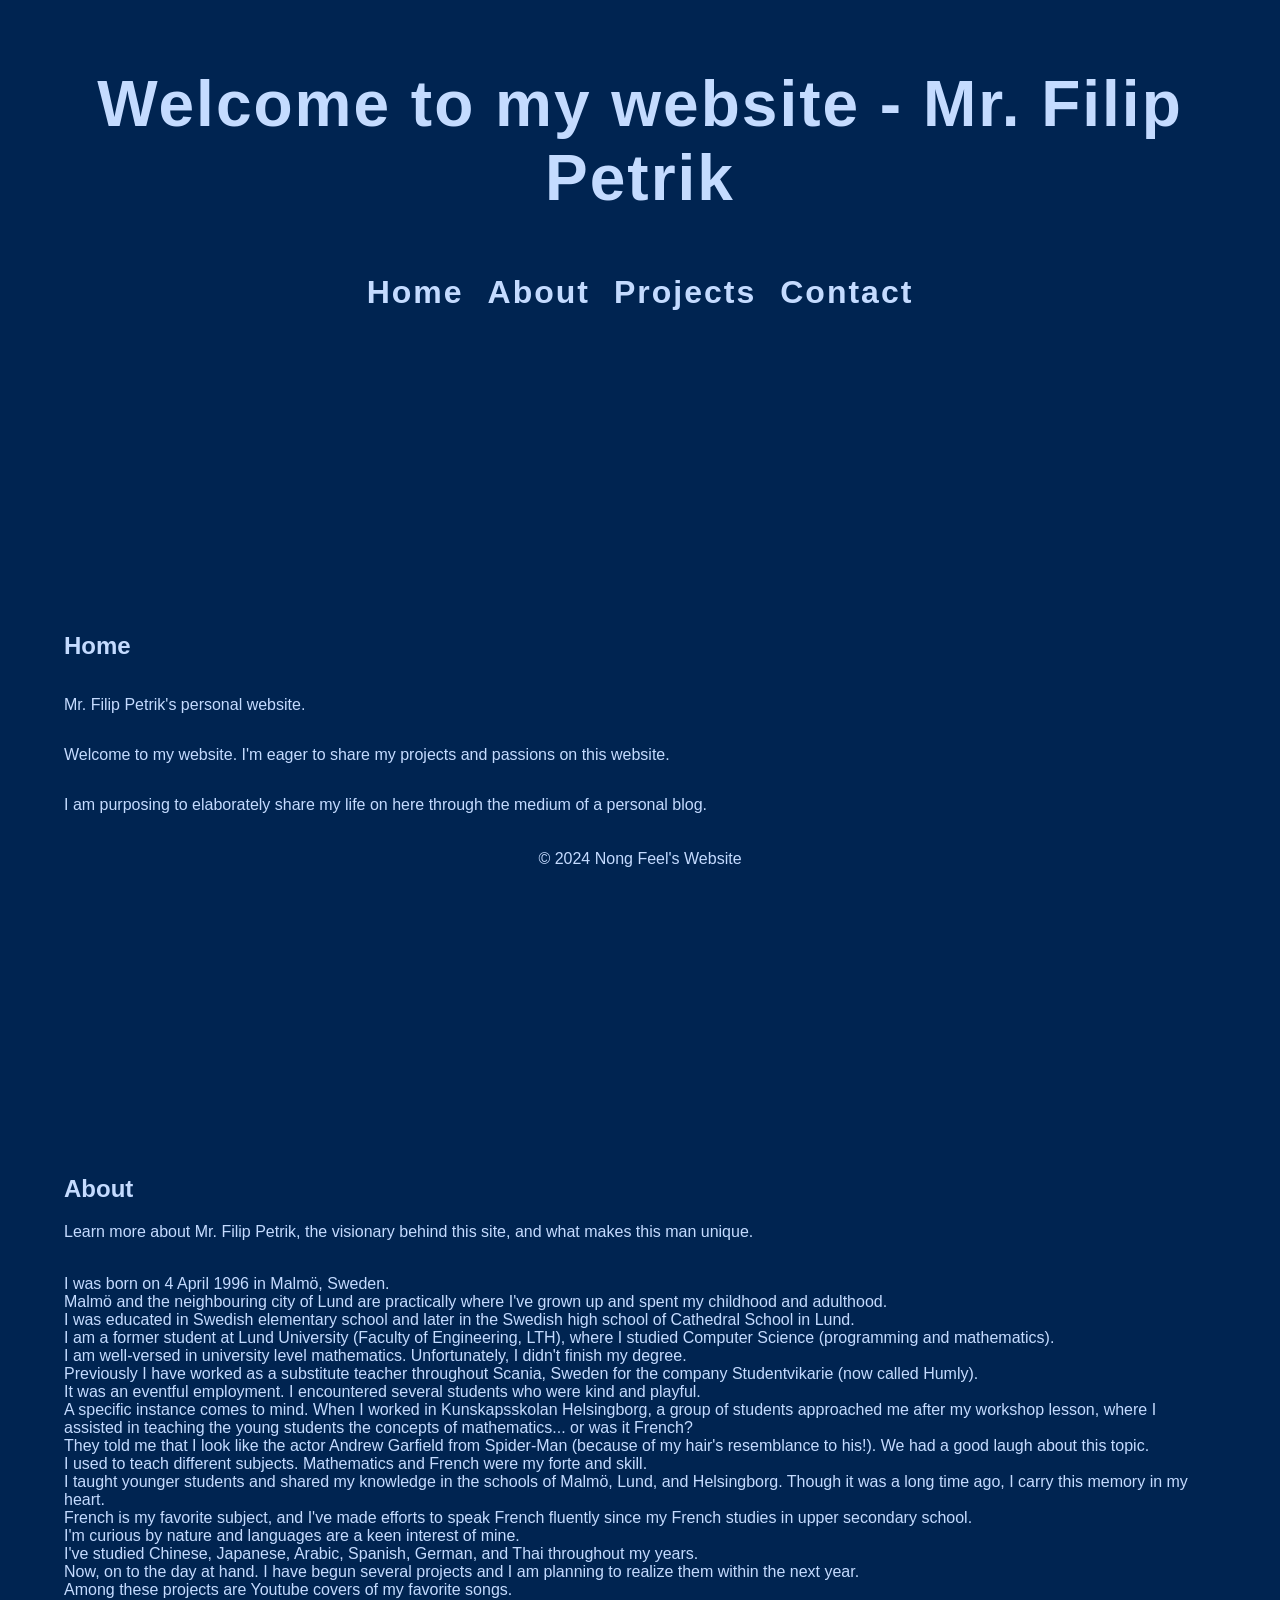
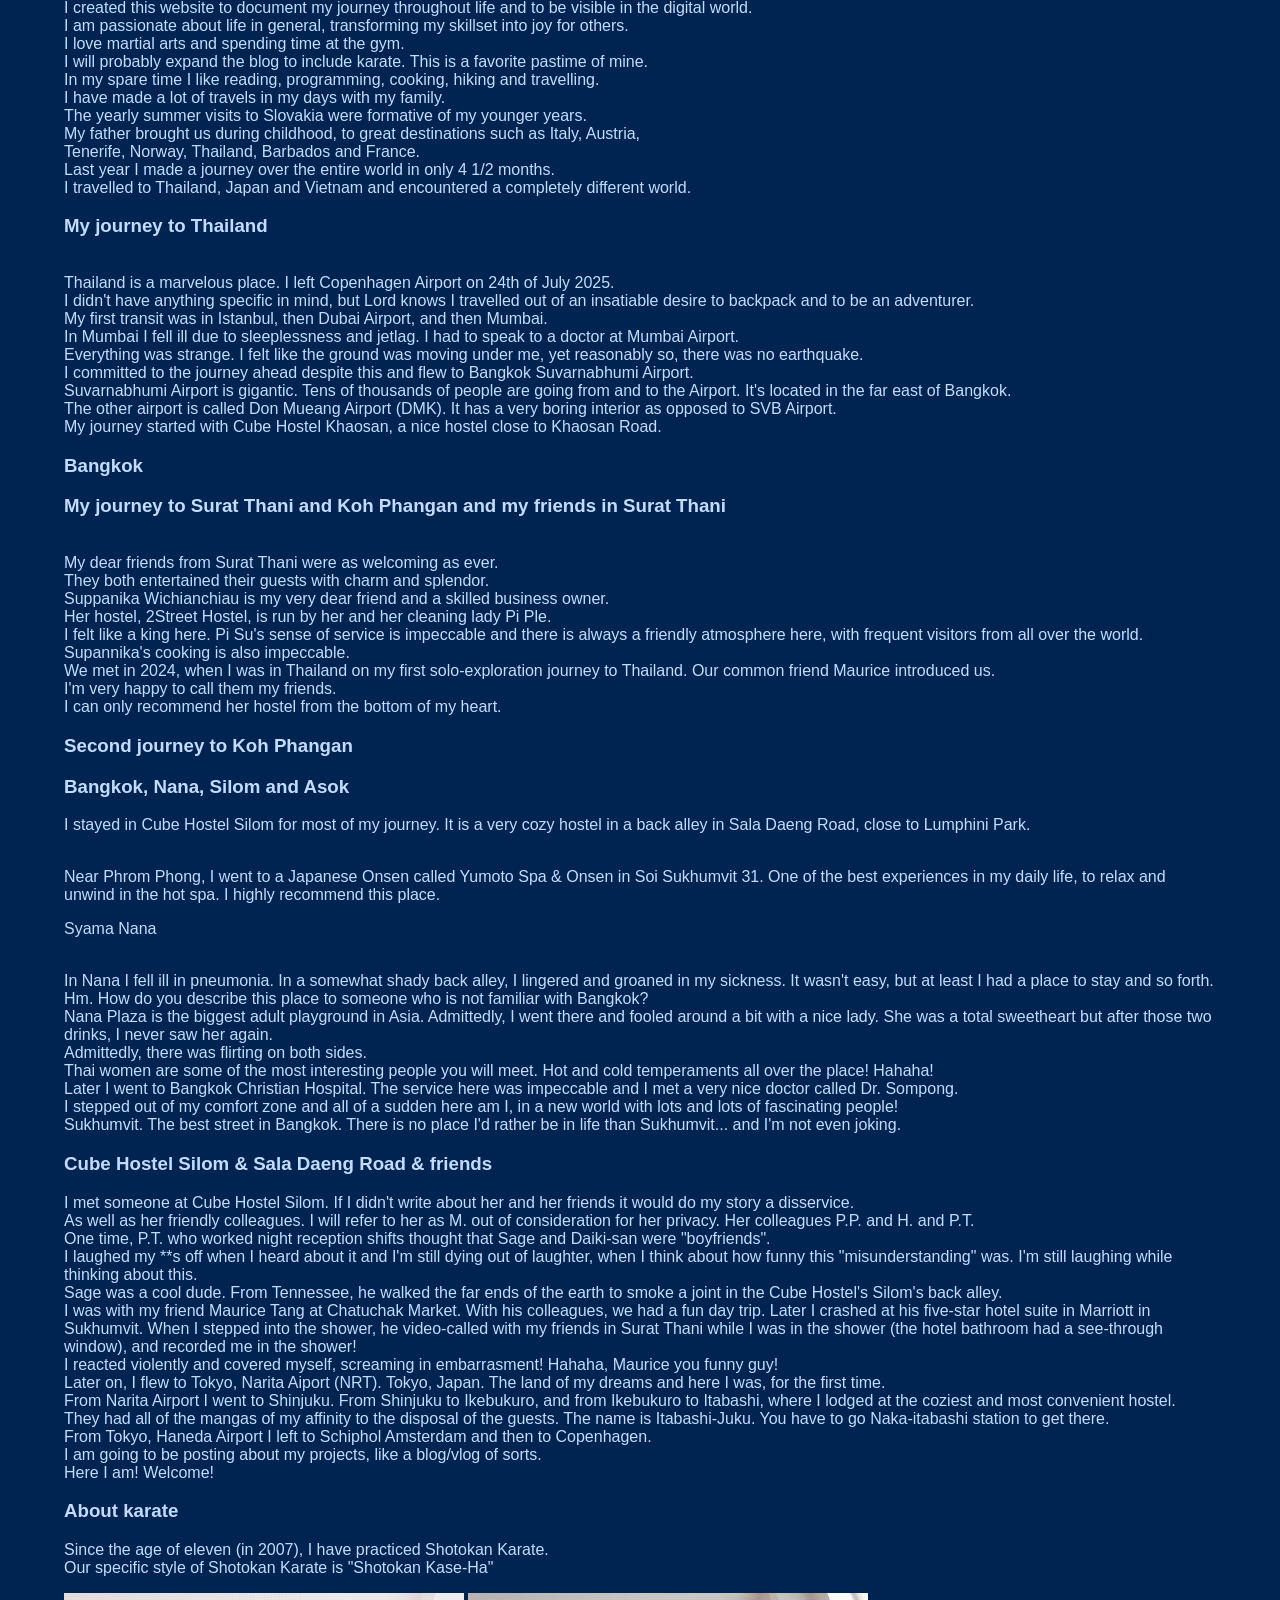
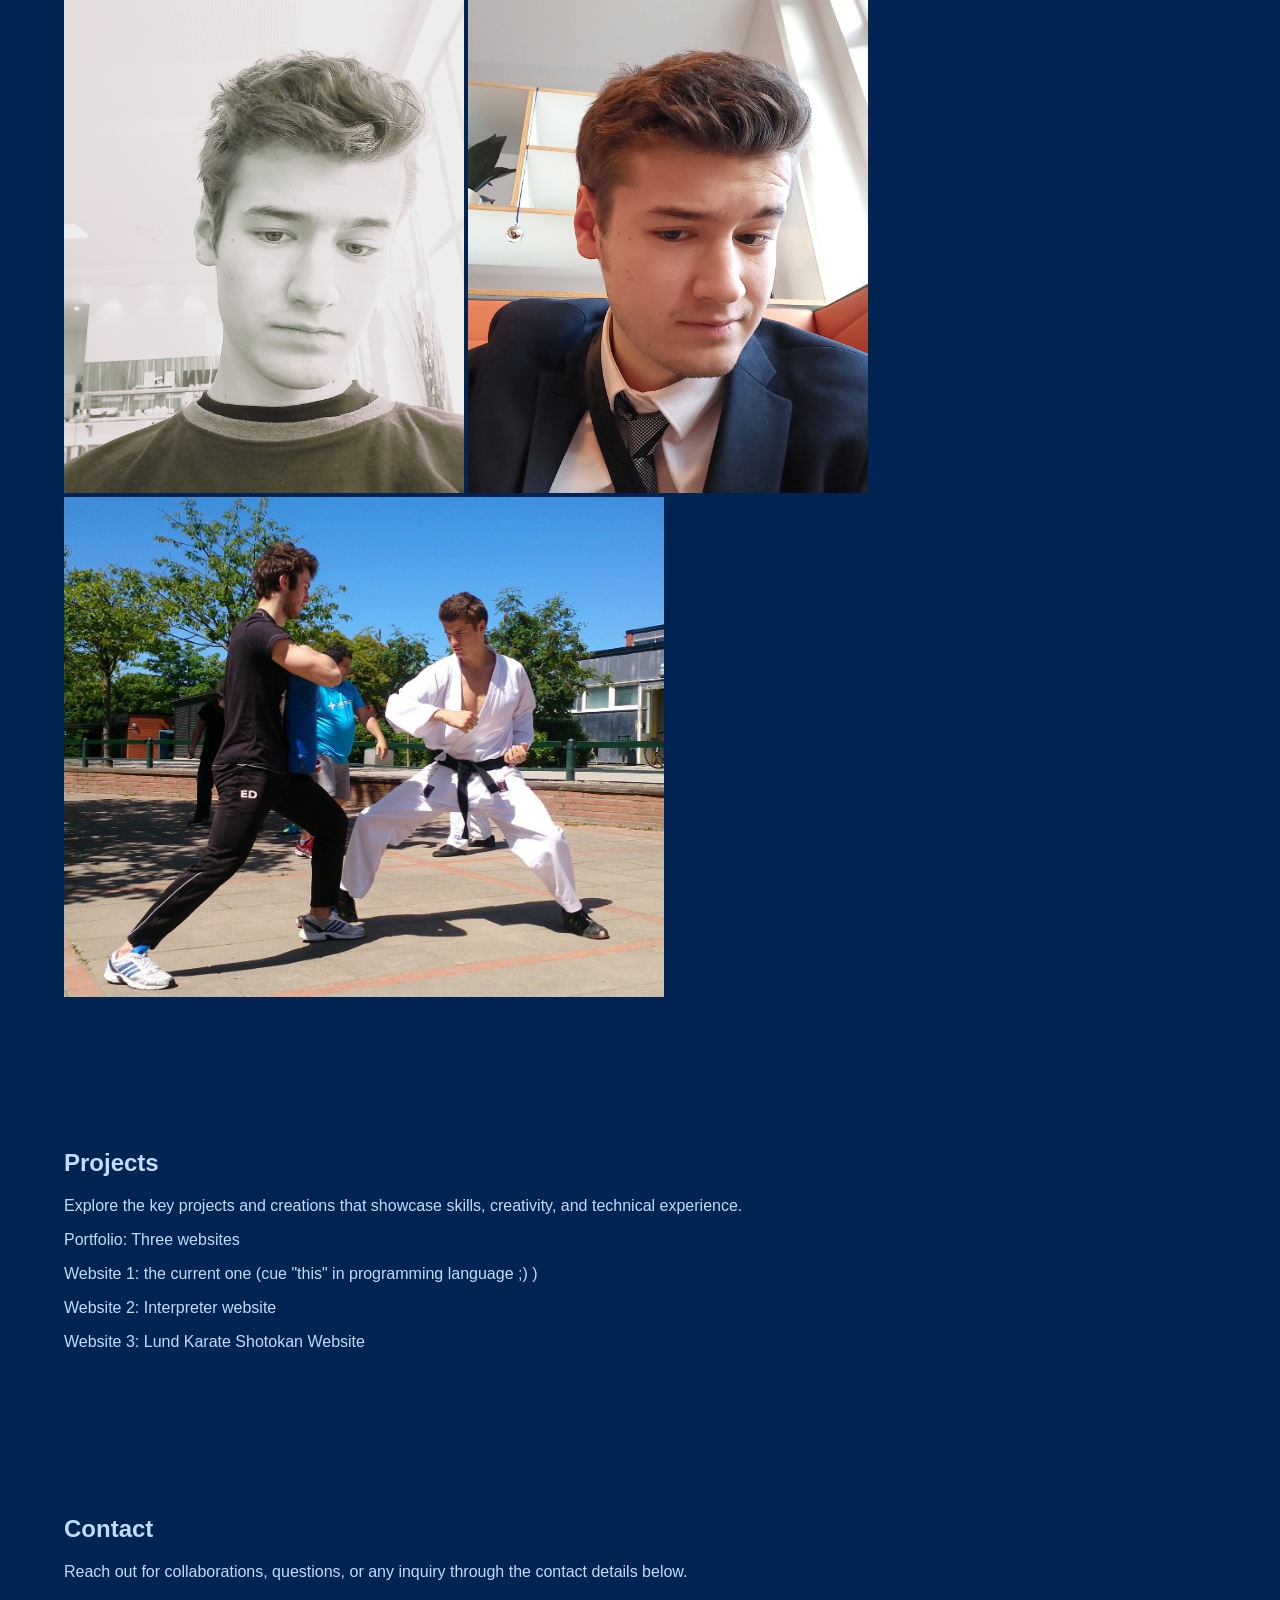
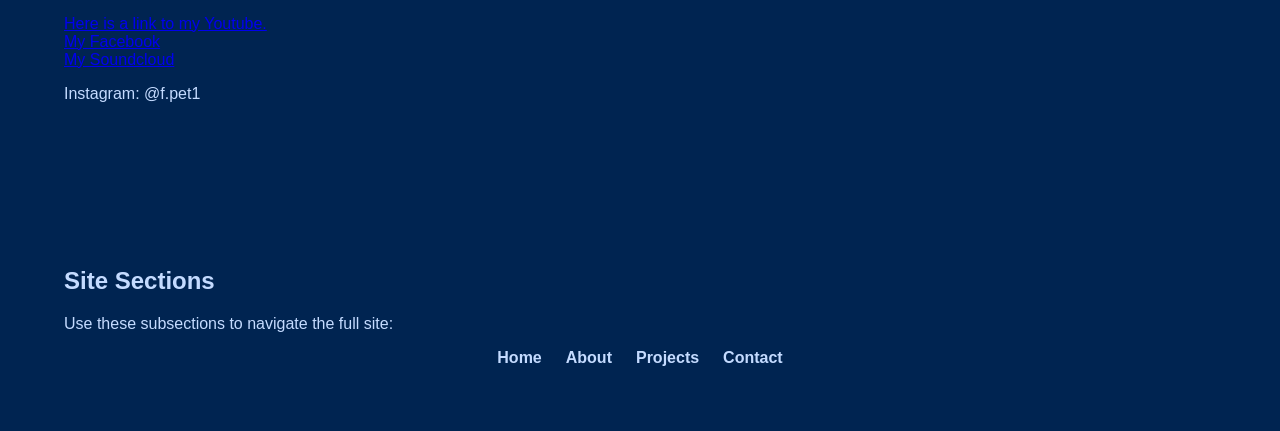
<file: index.html>
<!DOCTYPE html>
<html lang="en">
<head>
    <meta charset="UTF-8">
    <meta name="viewport" content="width=device-width, initial-scale=1.0">
    <title>Mr. Filip Petrik's website</title>
    <link rel="stylesheet" href="my_website.css">
    <script src="my_website.js" defer></script>
</head>
<body>
    <header>
        <h1>Welcome to my website - Mr. Filip Petrik</h1>
        <nav>
            <ul>
                <li><a href="#home">Home</a></li>
                <li><a href="#about">About</a></li>
                <li><a href="#projects">Projects</a></li>
                <li><a href="#contact">Contact</a></li>
            </ul>
        </nav>
    </header>
    <main>
        <section id="home">
            <h2>Home</h2>
            <p>Mr. Filip Petrik's personal website.</p>
            <p> Welcome to my website. I'm eager to share my projects and passions on this website. </p>
            <p> I am purposing to elaborately share my life on here through the medium of a personal blog. </p>
        </section>
        <section id="about">
            <h2>About</h2>
            <p>Learn more about Mr. Filip Petrik, the visionary behind this site, and what makes this man unique. </p>
                <p>
                <br> I was born on 4 April 1996 in Malmö, Sweden. 
                <br> Malmö and the neighbouring city of Lund are practically where I've grown up and spent my childhood and adulthood. 
                <br> I was educated in Swedish elementary school and later in the Swedish high school of Cathedral School in Lund. 
                <br> I am a former student at Lund University (Faculty of Engineering, LTH), where I studied Computer Science (programming and mathematics). 
                <br> I am well-versed in university level mathematics. Unfortunately, I didn't finish my degree.
                <br> Previously I have worked as a substitute teacher throughout Scania, Sweden for the company Studentvikarie (now called Humly).
                <br> It was an eventful employment. I encountered several students who were kind and playful. 
                <br> A specific instance comes to mind. When I worked in Kunskapsskolan Helsingborg, a group of students approached me after my workshop lesson, where I assisted in teaching the young students the concepts of mathematics... or was it French? 
                <br> They told me that I look like the actor Andrew Garfield from Spider-Man (because of my hair's resemblance to his!). We had a good laugh about this topic.
                <br> I used to teach different subjects. Mathematics and French were my forte and skill.
                <br> I taught younger students and shared my knowledge in the schools of Malmö, Lund, and Helsingborg. Though it was a long time ago, I carry this memory in my heart.
                <br> French is my favorite subject, and I've made efforts to speak French fluently since my French studies in upper secondary school.
                <br> I'm curious by nature and languages are a keen interest of mine.
                <br> I've studied Chinese, Japanese, Arabic, Spanish, German, and Thai throughout my years.
                <br> Now, on to the day at hand. I have begun several projects and I am planning to realize them within the next year.
                <br> Among these projects are Youtube covers of my favorite songs.
                <br> I created this website to document my journey throughout life and to be visible in the digital world.
                <br> I am passionate about life in general, transforming my skillset into joy for others. 
                <br> I love martial arts and spending time at the gym. 
                <br> I will probably expand the blog to include karate. This is a favorite pastime of mine.
                <br> In my spare time I like reading, programming, cooking, hiking and travelling. 
                <br> I have made a lot of travels in my days with my family. 
                <br> The yearly summer visits to Slovakia were formative of my younger years. 
                <br> My father brought us during childhood, to great destinations such as Italy, Austria, 
                <br> Tenerife, Norway, Thailand, Barbados and France. 
                <br> Last year I made a journey over the entire world in only 4 1/2 months. 
                <br> I travelled to Thailand, Japan and Vietnam and encountered a completely different world. 
                <h3> My journey to Thailand </h3>
                <br> Thailand is a marvelous place. I left Copenhagen Airport on 24th of July 2025.
                <br> I didn't have anything specific in mind, but Lord knows I travelled out of an insatiable desire to backpack and to be an adventurer.
                <br> My first transit was in Istanbul, then Dubai Airport, and then Mumbai.
                <br> In Mumbai I fell ill due to sleeplessness and jetlag. I had to speak to a doctor at Mumbai Airport.
                <br> Everything was strange. I felt like the ground was moving under me, yet reasonably so, there was no earthquake. 
                <br> I committed to the journey ahead despite this and flew to Bangkok Suvarnabhumi Airport.
                <br> Suvarnabhumi Airport is gigantic. Tens of thousands of people are going from and to the Airport. It's located in the far east of Bangkok.
                <br> The other airport is called Don Mueang Airport (DMK). It has a very boring interior as opposed to SVB Airport.
                <br> My journey started with Cube Hostel Khaosan, a nice hostel close to Khaosan Road. 
                </p>
                <h3>Bangkok</h3>
            
                <h3>My journey to Surat Thani and Koh Phangan and my friends in Surat Thani</h3>
                <p>
                <br> My dear friends from Surat Thani were as welcoming as ever.
                <br> They both entertained their guests with charm and splendor. 
                <br> Suppanika Wichianchiau is my very dear friend and a skilled business owner.
                <br> Her hostel, 2Street Hostel, is run by her and her cleaning lady Pi Ple.
                <br> I felt like a king here. Pi Su's sense of service is impeccable and there is always a friendly atmosphere here,
                with frequent visitors from all over the world.
                <br> Supannika's cooking is also impeccable.
                <br> We met in 2024, when I was in Thailand on my first solo-exploration journey to Thailand. Our common friend Maurice introduced us.
                <br> I'm very happy to call them my friends. 
                <br> I can only recommend her hostel from the bottom of my heart. 
                </p>
                <h3>Second journey to Koh Phangan</h3>
                <h3>Bangkok, Nana, Silom and Asok</h3>
                <p>I stayed in Cube Hostel Silom for most of my journey. It is a very cozy hostel in a back alley in Sala Daeng Road, close to Lumphini Park.</p>
                <br> Near Phrom Phong, I went to a Japanese Onsen called Yumoto Spa & Onsen in Soi Sukhumvit 31. One of the best experiences in my daily life, to relax and unwind in the hot spa. I highly recommend this place.
                <p>Syama Nana</p>
                <br> In Nana I fell ill in pneumonia. In a somewhat shady back alley, I lingered and groaned in my sickness. It wasn't easy, but at least I had a place to stay and so forth.
                <br> Hm. How do you describe this place to someone who is not familiar with Bangkok?
                <br> Nana Plaza is the biggest adult playground in Asia. Admittedly, I went there and fooled around a bit with a nice lady. She was a total sweetheart but after those two drinks, I never saw her again.
                <br> Admittedly, there was flirting on both sides.
                <br> Thai women are some of the most interesting people you will meet. Hot and cold temperaments all over the place! Hahaha!
                <br> Later I went to Bangkok Christian Hospital. The service here was impeccable and I met a very nice doctor called Dr. Sompong.
                <br> I stepped out of my comfort zone and all of a sudden here am I, in a new world with lots and lots of fascinating people!
                <br> Sukhumvit. The best street in Bangkok. There is no place I'd rather be in life than Sukhumvit... and I'm not even joking.
                </p>
                <h3>Cube Hostel Silom & Sala Daeng Road & friends</h3>
                <p> I met someone at Cube Hostel Silom. If I didn't write about her and her friends it would do my story a disservice.
                <br> As well as her friendly colleagues. I will refer to her as M. out of consideration for her privacy. Her colleagues P.P. and H. and P.T.
                <br> One time, P.T. who worked night reception shifts thought that Sage and Daiki-san were "boyfriends".
                <br> I laughed my **s off when I heard about it and I'm still dying out of laughter, when I think about how funny this "misunderstanding" was. I'm still laughing while thinking about this.
                <br> Sage was a cool dude. From Tennessee, he walked the far ends of the earth to smoke a joint in the Cube Hostel's Silom's back alley.
                <br> I was with my friend Maurice Tang at Chatuchak Market. With his colleagues, we had a fun day trip. Later I crashed at his five-star hotel suite in Marriott in Sukhumvit. When I stepped into the shower, he video-called with my friends in Surat Thani while I was in the shower (the hotel bathroom had a see-through window), and recorded me in the shower!
                <br> I reacted violently and covered myself, screaming in embarrasment! Hahaha, Maurice you funny guy!
                <br> Later on, I flew to Tokyo, Narita Aiport (NRT). Tokyo, Japan. The land of my dreams and here I was, for the first time.
                <br> From Narita Airport I went to Shinjuku. From Shinjuku to Ikebukuro, and from Ikebukuro to Itabashi, where I lodged at the coziest and most convenient hostel.
                <br> They had all of the mangas of my affinity to the disposal of the guests. The name is Itabashi-Juku. You have to go Naka-itabashi station to get there.
                <br> From Tokyo, Haneda Airport I left to Schiphol Amsterdam and then to Copenhagen.
                <br> I am going to be posting about my projects, like a blog/vlog of sorts.
                <br> Here I am! Welcome!
                </p>
                <h3> About karate</h3>
                <p>Since the age of eleven (in 2007), I have practiced Shotokan Karate.
                <br> Our specific style of Shotokan Karate is "Shotokan Kase-Ha"  
                </p>
            </p>
            <img src="me_at_cph.jpg" alt="me_at_cph" width=400px height=500px>
            <img src="me_handsome.jpg" alt="me_handsome" width=400px height=500px>
            <!-- <img src="me_handsome_2.jpg" alt="me_handsome_2" width=400px height=500px> -->
            <img src="me_doing_karate.jpg" alt="me_doing_karate" width=600px height=500px image-align: center>
        </section>
        <section id="projects">
            <h2>Projects</h2>
            <p>Explore the key projects and creations that showcase skills, creativity, and technical experience.</p>
            <p>Portfolio: Three websites</p>
            <p>Website 1: the current one (cue "this" in programming language ;) )</p>
            <p>Website 2: Interpreter website</p>
            <p>Website 3: Lund Karate Shotokan Website</p>
        </section>
        <section id="contact">
            <h2>Contact</h2>
            <p>Reach out for collaborations, questions, or any inquiry through the contact details below.</p>
            <br>
            <a href="https://www.youtube.com/@NongFeel96">Here is a link to my Youtube.</a>
            <br>
            <a href="www.facebook.com/filip.petrik4/">My Facebook</a>
            <br>
            <a href="https://soundcloud.com/filip-petrik">My Soundcloud</a>
            <p>Instagram: @f.pet1</p>
        </section>
        <section id="site-sections">
            <h2>Site Sections</h2>
            <p>Use these subsections to navigate the full site:</p>
            <ul>
                <li><a href="#home">Home</a></li>
                <li><a href="#about">About</a></li>
                <li><a href="#projects">Projects</a></li>
                <li><a href="#contact">Contact</a></li>
            </ul>
        </section>
    </main>
    <footer>
        <p>&copy; 2024 Nong Feel's Website</p>
    </footer>
</body>
</html>
</file>
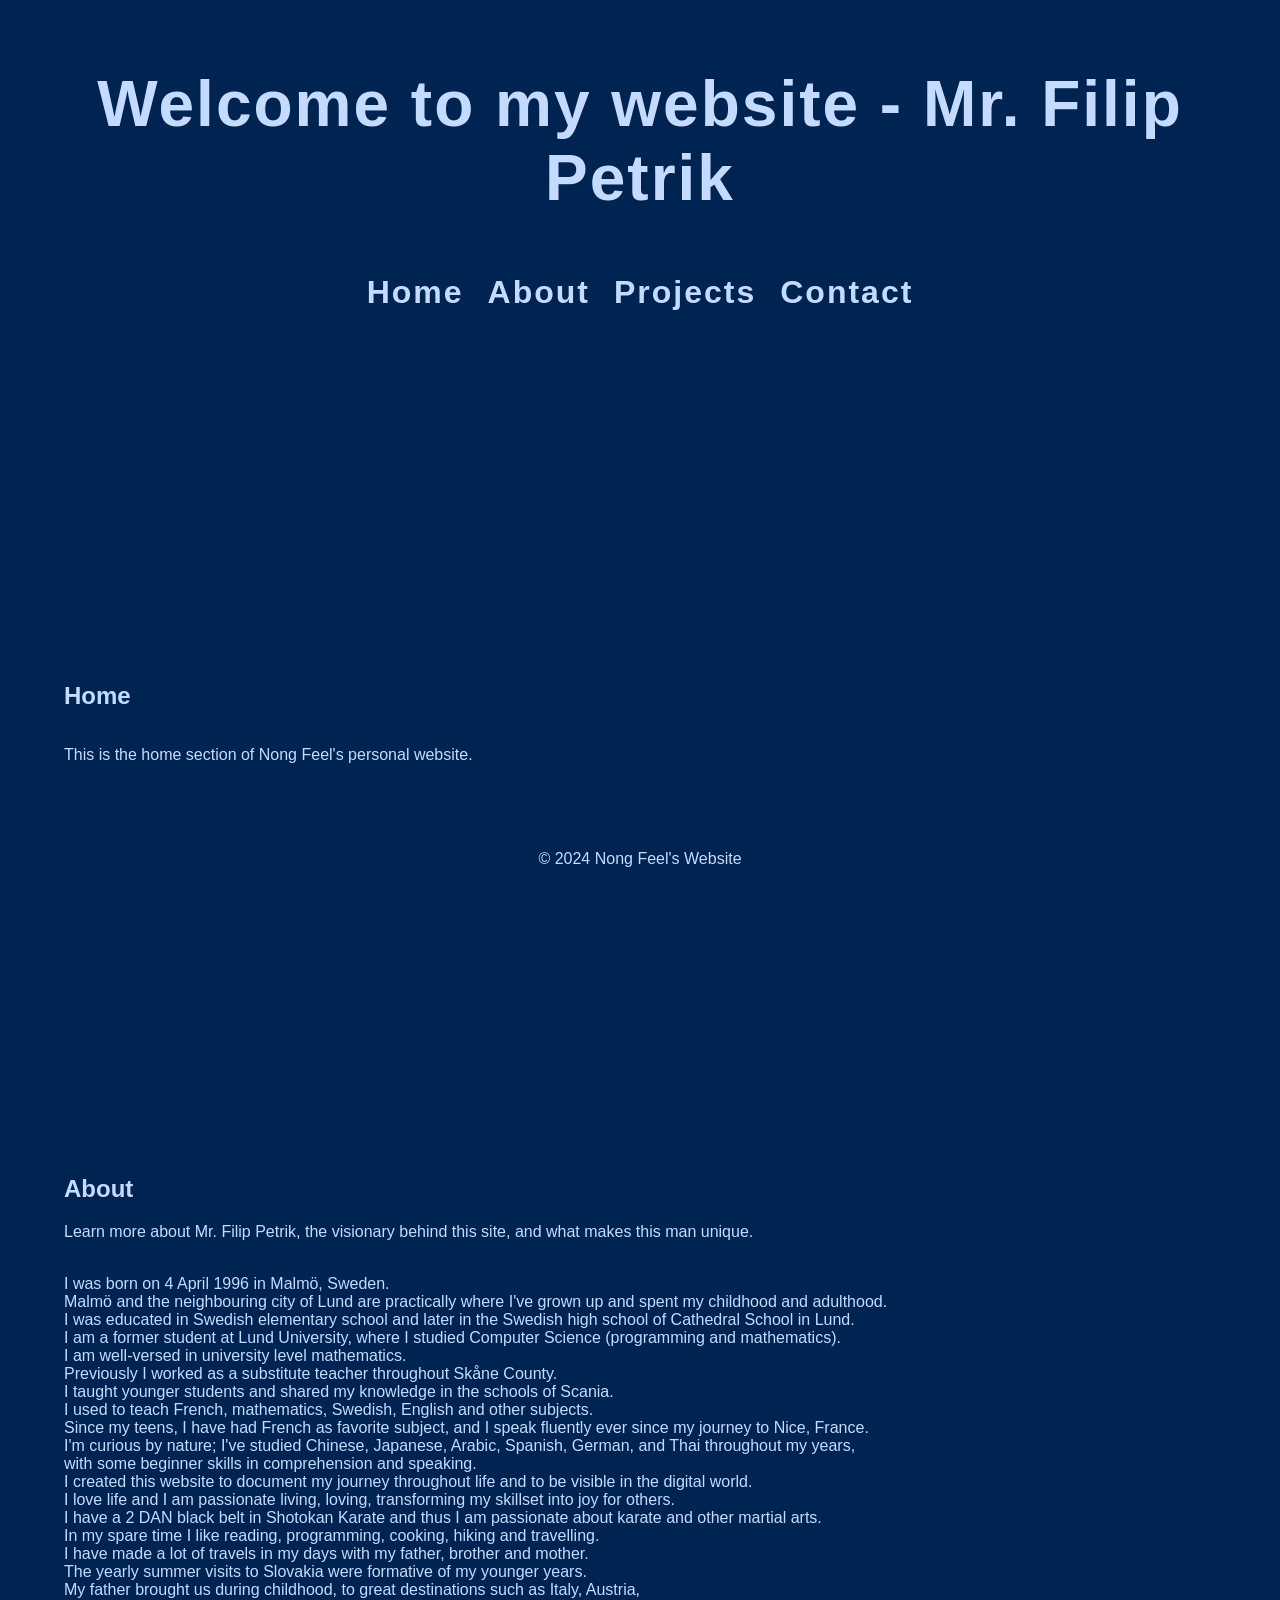
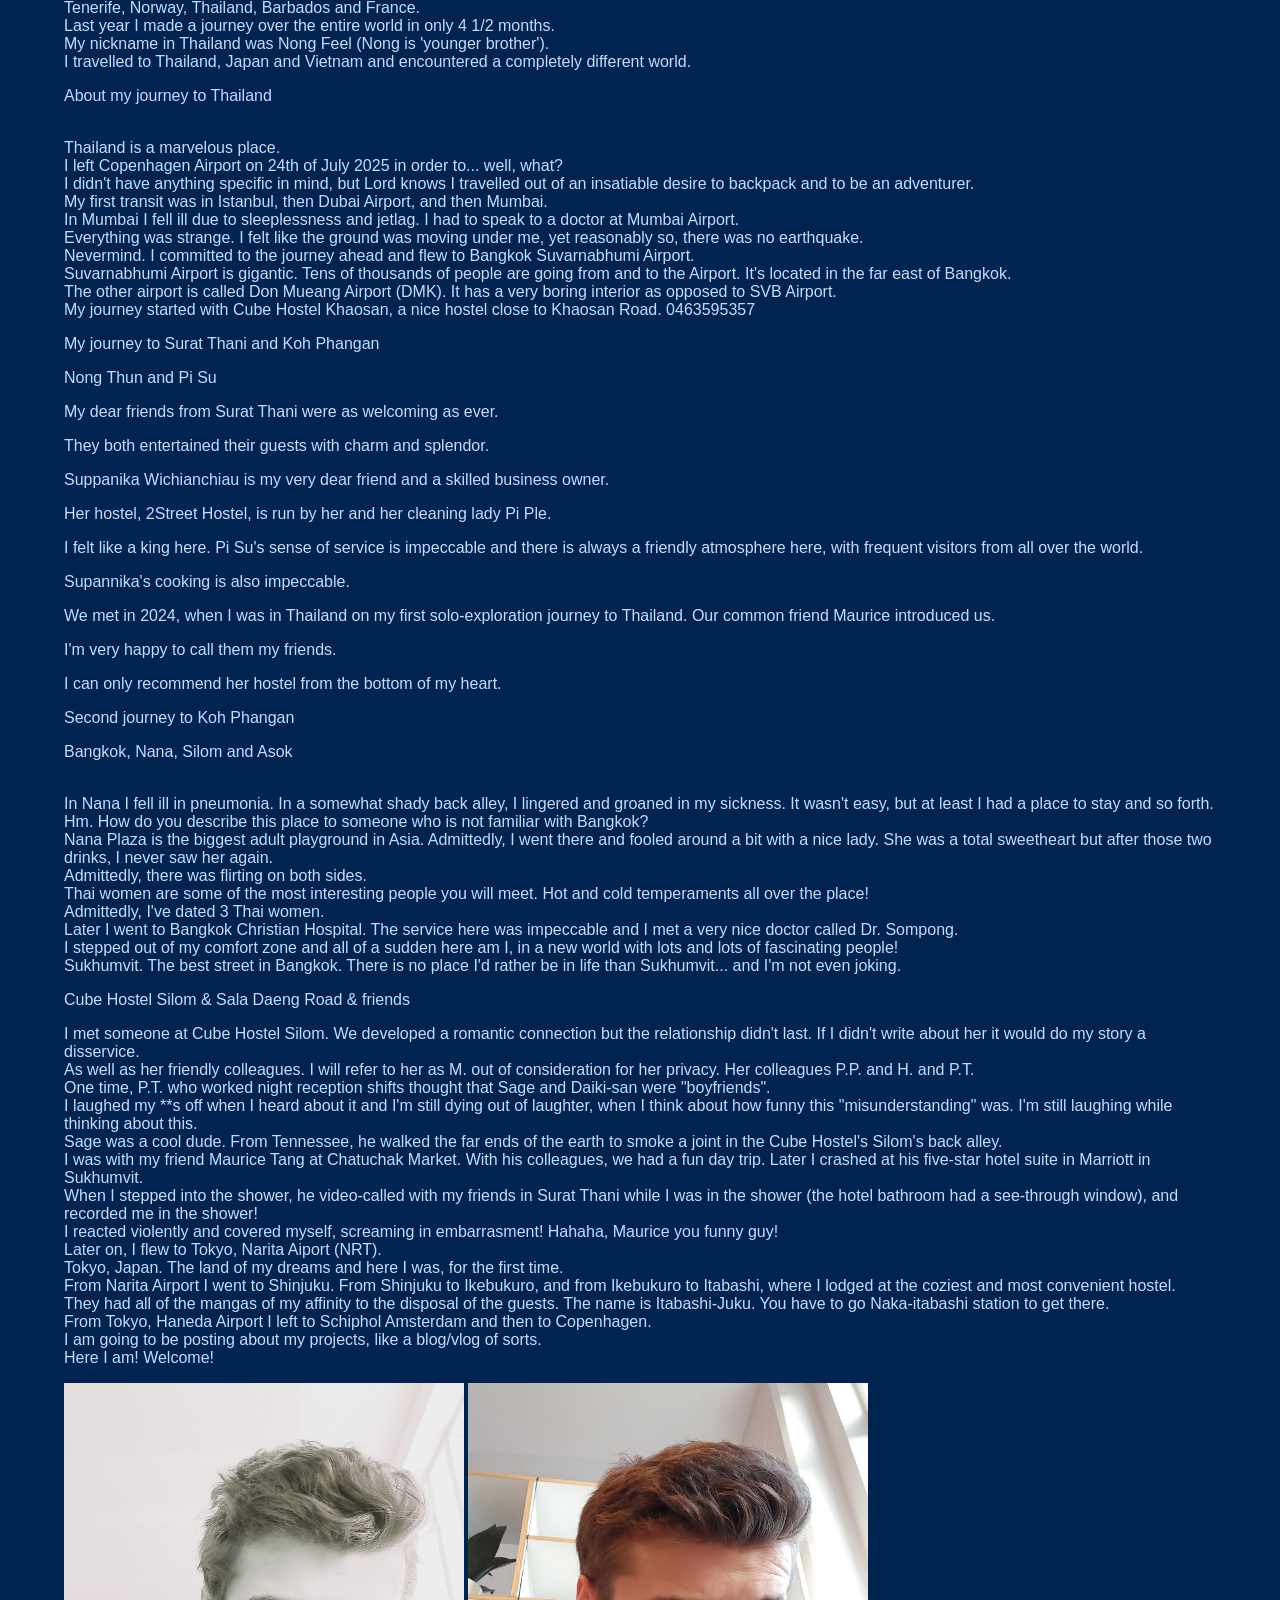
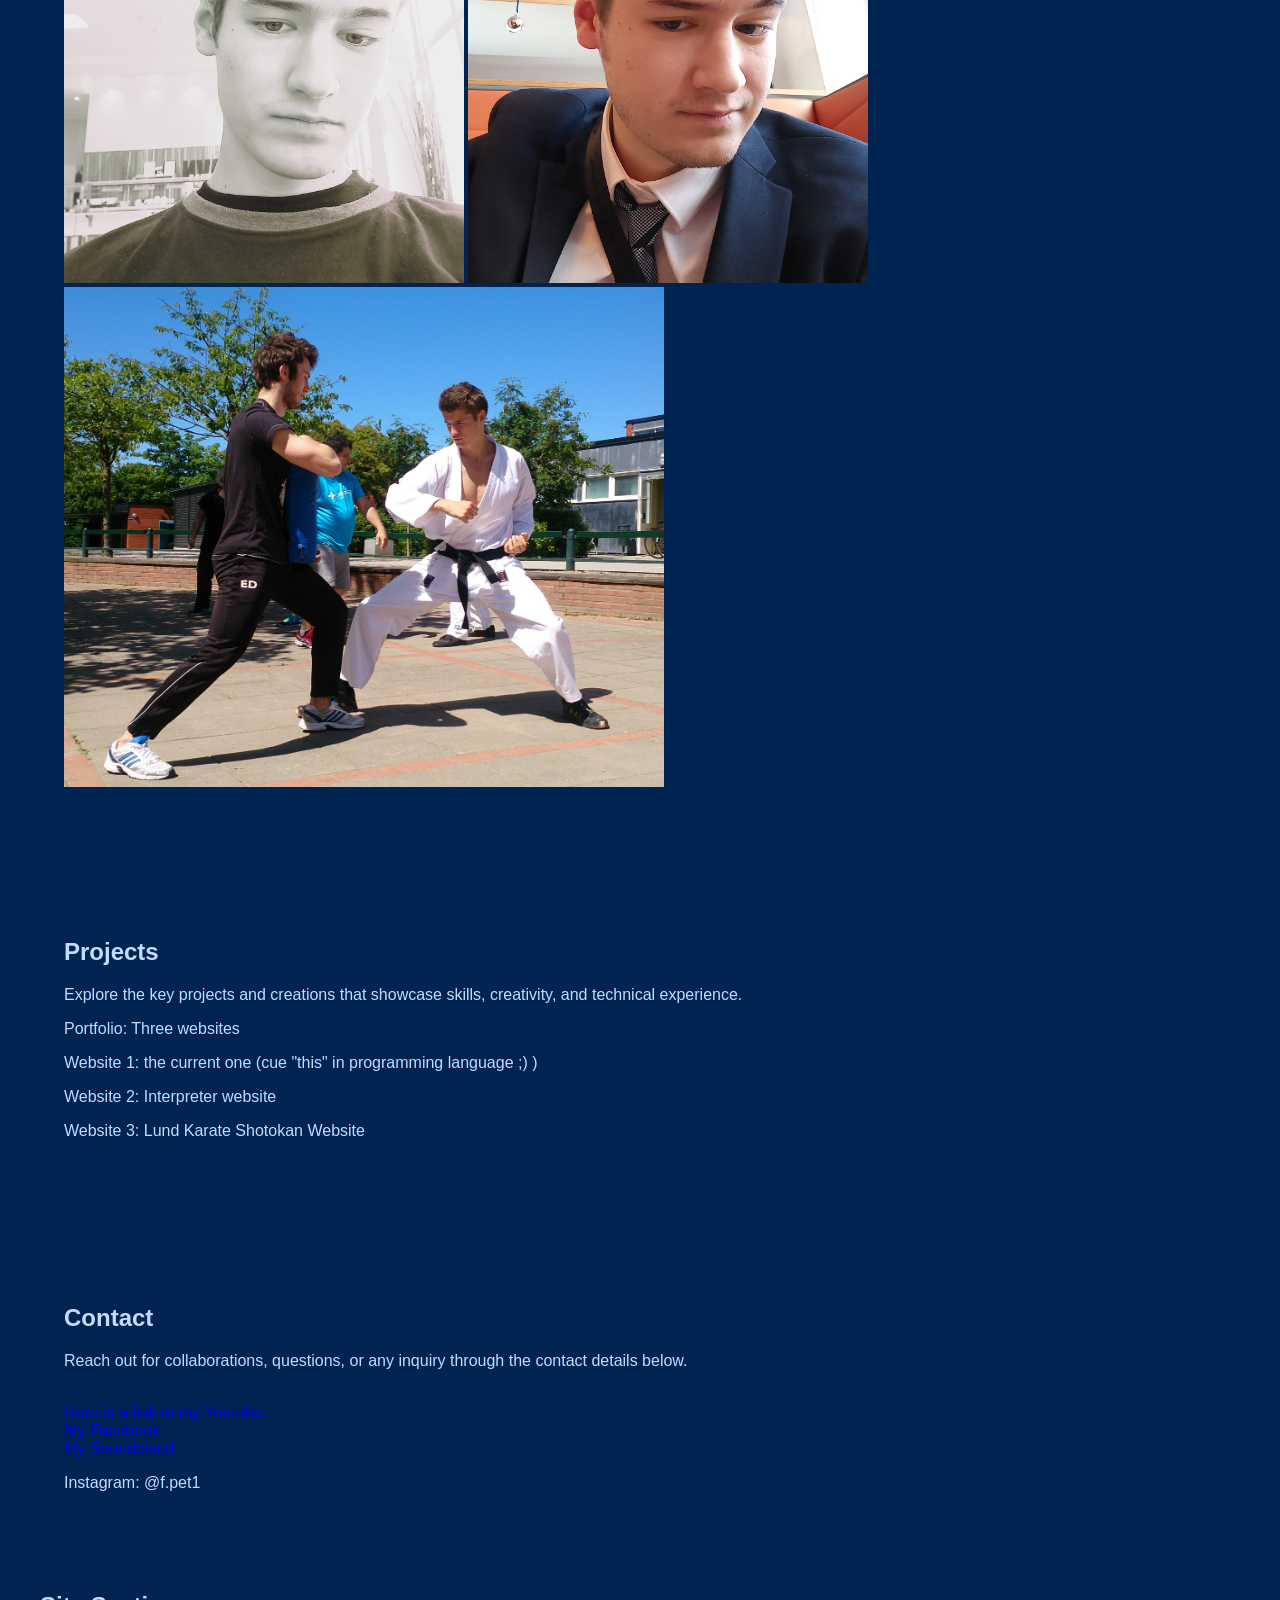
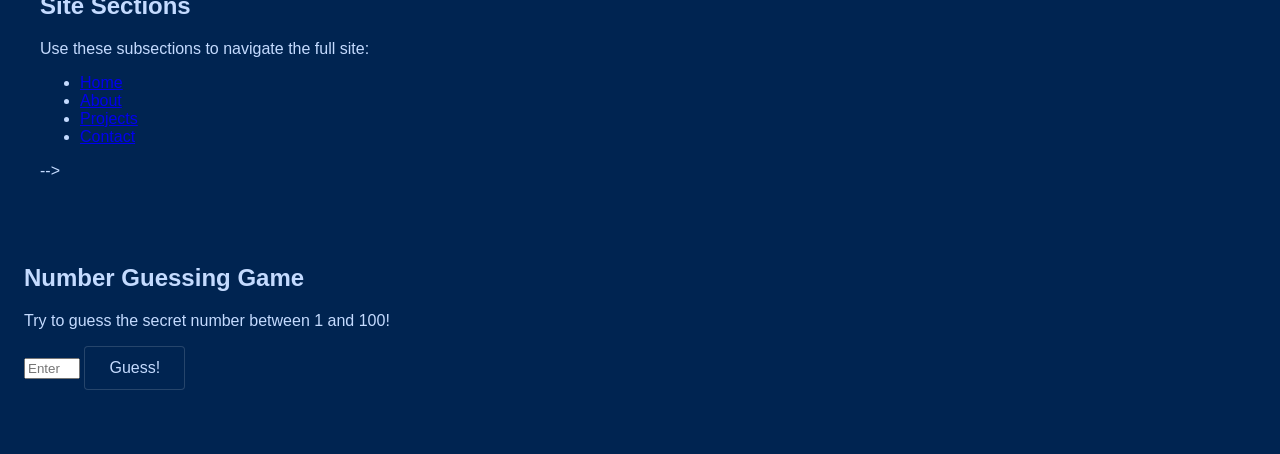
<file: my_website.html>
<!DOCTYPE html>
<html lang="en">
<head>
    <meta charset="UTF-8">
    <meta name="viewport" content="width=device-width, initial-scale=1.0">
    <title>Mr. Filip Petrik's website</title>
    <link rel="stylesheet" href="https://pyscript.net/releases/2024.1.1/core.css">
    <script type="module" src="https://pyscript.net/releases/2024.1.1/core.js"></script> 
    <script src="my_website.js"></script>
    <link rel="stylesheet" href="my_website.css">
</head>
<body>
    <header>
        <h1>Welcome to my website - Mr. Filip Petrik</h1>
        <nav>
            <ul>
                <li><a href="#home">Home</a></li>
                <li><a href="#about">About</a></li>
                <li><a href="#projects">Projects</a></li>
                <li><a href="#contact">Contact</a></li>
            </ul>
        </nav>
    </header>
    <main>
        <section id="home">
            <h2>Home</h2>
            <p>This is the home section of Nong Feel's personal website.</p>
        </section>
        <section id="about">
            <h2>About</h2>
            <p>Learn more about Mr. Filip Petrik, the visionary behind this site, and what makes this man unique. </p>
                <p>
                <br> I was born on 4 April 1996 in Malmö, Sweden. 
                <br> Malmö and the neighbouring city of Lund are practically where I've grown up and spent my childhood and adulthood.
                <br> I was educated in Swedish elementary school and later in the Swedish high school of Cathedral School in Lund.
                <br> I am a former student at Lund University, where I studied Computer Science (programming and mathematics).
                <br> I am well-versed in university level mathematics. 
                <br> Previously I worked as a substitute teacher throughout Skåne County.
                <br> I taught younger students and shared my knowledge in the schools of Scania.
                <br> I used to teach French, mathematics, Swedish, English and other subjects.
                <br> Since my teens, I have had French as favorite subject, and I speak fluently ever since my journey to Nice, France.
                <br> I'm curious by nature; I've studied Chinese, Japanese, Arabic, Spanish, German, and Thai throughout my years,
                <br> with some beginner skills in comprehension and speaking. 
                <br> I created this website to document my journey throughout life and to be visible in the digital world.
                <br> I love life and I am passionate living, loving, transforming my skillset into joy for others.
                <br> I have a 2 DAN black belt in Shotokan Karate and thus I am passionate about karate and other martial arts.
                <br> In my spare time I like reading, programming, cooking, hiking and travelling.
                <br> I have made a lot of travels in my days with my father, brother and mother. 
                <br> The yearly summer visits to Slovakia were formative of my younger years. 
                <br> My father brought us during childhood, to great destinations such as Italy, Austria, 
                <br> Tenerife, Norway, Thailand, Barbados and France.
                <br> Last year I made a journey over the entire world in only 4 1/2 months.
                <br> My nickname in Thailand was Nong Feel (Nong is 'younger brother').
                <br> I travelled to Thailand, Japan and Vietnam and encountered a completely different world.
                </p>
                <p>About my journey to Thailand</p>
                <p>
                <br> Thailand is a marvelous place.
                <br> I left Copenhagen Airport on 24th of July 2025 in order to... well, what?
                <br> I didn't have anything specific in mind, but Lord knows I travelled out of an insatiable desire to backpack and to be an adventurer.
                <br> My first transit was in Istanbul, then Dubai Airport, and then Mumbai.
                <br> In Mumbai I fell ill due to sleeplessness and jetlag. I had to speak to a doctor at Mumbai Airport.
                <br> Everything was strange. I felt like the ground was moving under me, yet reasonably so, there was no earthquake. 
                <br> Nevermind. I committed to the journey ahead and flew to Bangkok Suvarnabhumi Airport.
                <br> Suvarnabhumi Airport is gigantic. Tens of thousands of people are going from and to the Airport. It's located in the far east of Bangkok.
                <br> The other airport is called Don Mueang Airport (DMK). It has a very boring interior as opposed to SVB Airport.
                <br> My journey started with Cube Hostel Khaosan, a nice hostel close to Khaosan Road. 0463595357
                </p>
                <p>My journey to Surat Thani and Koh Phangan</p>
                <p> Nong Thun and Pi Su</p>
                <p> My dear friends from Surat Thani were as welcoming as ever. </p>
                <p> They both entertained their guests with charm and splendor. </p>
                <p> Suppanika Wichianchiau is my very dear friend and a skilled business owner. </p>
                <p> Her hostel, 2Street Hostel, is run by her and her cleaning lady Pi Ple. </p>
                <p> I felt like a king here. Pi Su's sense of service is impeccable and there is always a friendly atmosphere here,
                    with frequent visitors from all over the world. </p>
                <p> Supannika's cooking is also impeccable. </p>
                <p> We met in 2024, when I was in Thailand on my first solo-exploration journey to Thailand. Our common friend Maurice introduced us. </p>
                <p> I'm very happy to call them my friends. </p>
                <p> I can only recommend her hostel from the bottom of my heart. </p>
                <p>Second journey to Koh Phangan</p>
                <p>Bangkok, Nana, Silom and Asok</p>
                <p>
                <br> In Nana I fell ill in pneumonia. In a somewhat shady back alley, I lingered and groaned in my sickness. It wasn't easy, but at least I had a place to stay and so forth.
                <br> Hm. How do you describe this place to someone who is not familiar with Bangkok?
                <br> Nana Plaza is the biggest adult playground in Asia. Admittedly, I went there and fooled around a bit with a nice lady. She was a total sweetheart but after those two drinks, I never saw her again.
                <br> Admittedly, there was flirting on both sides.
                <br> Thai women are some of the most interesting people you will meet. Hot and cold temperaments all over the place!
                <br> Admittedly, I've dated 3 Thai women. 
                <br> Later I went to Bangkok Christian Hospital. The service here was impeccable and I met a very nice doctor called Dr. Sompong.
                <br> I stepped out of my comfort zone and all of a sudden here am I, in a new world with lots and lots of fascinating people!
                <br> Sukhumvit. The best street in Bangkok. There is no place I'd rather be in life than Sukhumvit... and I'm not even joking.
                </p>
                <p>Cube Hostel Silom & Sala Daeng Road & friends</p>
                <p> I met someone at Cube Hostel Silom. We developed a romantic connection but the relationship didn't last. If I didn't write about her it would do my story a disservice.
                <br> As well as her friendly colleagues. I will refer to her as M. out of consideration for her privacy. Her colleagues P.P. and H. and P.T.
                <br> One time, P.T. who worked night reception shifts thought that Sage and Daiki-san were "boyfriends".
                <br> I laughed my **s off when I heard about it and I'm still dying out of laughter, when I think about how funny this "misunderstanding" was. I'm still laughing while thinking about this.
                <br> Sage was a cool dude. From Tennessee, he walked the far ends of the earth to smoke a joint in the Cube Hostel's Silom's back alley.
                <br> I was with my friend Maurice Tang at Chatuchak Market. With his colleagues, we had a fun day trip. Later I crashed at his five-star hotel suite in Marriott in Sukhumvit. 
                <br> When I stepped into the shower, he video-called with my friends in Surat Thani while I was in the shower (the hotel bathroom had a see-through window), and recorded me in the shower!
                <br> I reacted violently and covered myself, screaming in embarrasment! Hahaha, Maurice you funny guy!
                <br> Later on, I flew to Tokyo, Narita Aiport (NRT).
                <br> Tokyo, Japan. The land of my dreams and here I was, for the first time.
                <br> From Narita Airport I went to Shinjuku. From Shinjuku to Ikebukuro, and from Ikebukuro to Itabashi, where I lodged at the coziest and most convenient hostel.
                <br> They had all of the mangas of my affinity to the disposal of the guests. The name is Itabashi-Juku. You have to go Naka-itabashi station to get there.
                <br> From Tokyo, Haneda Airport I left to Schiphol Amsterdam and then to Copenhagen.
                <br> I am going to be posting about my projects, like a blog/vlog of sorts.
                <br> Here I am! Welcome!
                </p>
            <img src="me_at_cph.jpg" alt="me_at_cph" width=400px height=500px>
            <img src="me_handsome.jpg" alt="me_handsome" width=400px height=500px>
            <!-- <img src="me_handsome_2.jpg" alt="me_handsome_2" width=400px height=500px> -->
            <img src="me_doing_karate.jpg" alt="me_doing_karate" width=600px height=500px image-align: center>
        </section>
        <section id="projects">
            <h2>Projects</h2>
            <p>Explore the key projects and creations that showcase skills, creativity, and technical experience.</p>
            <p>Portfolio: Three websites</p>
            <p>Website 1: the current one (cue "this" in programming language ;) )</p>
            <p>Website 2: Interpreter website</p>
            <p>Website 3: Lund Karate Shotokan Website</p>
        </section>
        <section id="contact">
            <h2>Contact</h2>
            <p>Reach out for collaborations, questions, or any inquiry through the contact details below.</p>
            <br>
            <a href="www.youtube.com/@NongFeel96">Here is a link to my Youtube.</a>
            <br>
            <a href="www.facebook.com/filip.petrik4/">My Facebook</a>
            <br>
            <a href="https://soundcloud.com/filip-petrik">My Soundcloud</a>
            <p>Instagram: @f.pet1</p>
        </section>
       <! <section id="site-sections">
            <h2>Site Sections</h2>
            <p>Use these subsections to navigate the full site:</p>
            <ul>
                <li><a href="#home">Home</a></li>
                <li><a href="#about">About</a></li>
                <li><a href="#projects">Projects</a></li>
                <li><a href="#contact">Contact</a></li>
            </ul>
        </section>
        -->
    </main>
    <section id="game-section">
        <h2>Number Guessing Game</h2>
        <p>Try to guess the secret number between 1 and 100!</p>
        <input type="number" id="guessInput" placeholder="Enter your guess" min="1" max="100">
        <button id="guessButton">Guess!</button>
        <div id="gameOutput"></div>
        <button id="resetButton" style="display:none;">Play Again</button>
    </section>
    <script>
        let secretNumber = Math.floor(Math.random() * 100) + 1;
        let attempts = 0;
        let gameOver = false;

        const guessInput = document.getElementById('guessInput');
        const guessButton = document.getElementById('guessButton');
        const gameOutput = document.getElementById('gameOutput');
        const resetButton = document.getElementById('resetButton');

        guessButton.addEventListener('click', function() {
            if (gameOver) return;

            const guess = parseInt(guessInput.value);
            attempts++;

            if (isNaN(guess)) {
                gameOutput.innerHTML = '<p style="color: red;">Please enter a valid number!</p>';
                return;
            }

            if (guess < 1 || guess > 100) {
                gameOutput.innerHTML = '<p style="color: red;">Please enter a number between 1 and 100!</p>';
                return;
            }

            if (guess === secretNumber) {
                gameOutput.innerHTML = `<p style="color: green; font-weight: bold;">🎉 You got it! The secret number was ${secretNumber}!</p><p>You guessed it in ${attempts} attempts!</p>`;
                guessButton.style.display = 'none';
                resetButton.style.display = 'inline-block';
                gameOver = true;
            } else if (guess < secretNumber) {
                gameOutput.innerHTML = `<p style="color: orange;">Too low! Try again. (Attempt ${attempts})</p>`;
            } else {
                gameOutput.innerHTML = `<p style="color: orange;">Too high! Try again. (Attempt ${attempts})</p>`;
            }

            guessInput.value = '';
            guessInput.focus();
        });

        resetButton.addEventListener('click', function() {
            secretNumber = Math.floor(Math.random() * 100) + 1;
            attempts = 0;
            gameOver = false;
            gameOutput.innerHTML = '';
            guessInput.value = '';
            guessButton.style.display = 'inline-block';
            resetButton.style.display = 'none';
            guessInput.focus();
        });

        guessInput.addEventListener('keypress', function(event) {
            if (event.key === 'Enter') {
                guessButton.click();
            }
        });
    </script>
    <footer>
        <p>&copy; 2024 Nong Feel's Website</p>
    </footer>
</body>
</html>
</file>
<file: my_website.css>
html {
    min-height: 100%;
}
*, *::before, *::after {
    box-sizing: border-box;
}
body {
    background-color: #002451;
    color: #c4dbff;
    font-family: 'Segoe UI', Arial, sans-serif;
    margin: 0;
    padding: 0;
}
header {
    background-color: #002451;
    padding: 1.5rem;
    text-align: center;
    color: #c4dbff;
    font-size: 2rem;
    letter-spacing: 2px;
}
nav {
    background-color: #002451;
    padding: 1rem;
    text-align: center;
}
nav ul {
    list-style: none;
    margin: 0;
    padding: 0;
    display: flex;
    justify-content: center;
    gap: 1.5rem;
    align-items: center;
    flex-wrap: wrap;
}
nav li {
    margin: 0;
}
nav a {
    color: #c4dbff;
    text-decoration: none;
    font-weight: bold;
    transition: color 0.2s;
}
nav a:hover {
    color: #ffffff;
}
section#site-sections ul {
    list-style: none;
    margin: 1rem 0 0;
    padding: 0;
    display: flex;
    justify-content: center;
    gap: 1.5rem;
    flex-wrap: wrap;
}
section#site-sections li {
    margin: 0;
}
section#site-sections a {
    color: #c4dbff;
    text-decoration: none;
    font-weight: bold;
}
section#site-sections a:hover {
    color: #ffffff;
}
main {
    padding: 0;
    background-color: #002451;
    max-width: 1200px;
    margin: 0 auto;
    color: #c4dbff;
}
section {
    padding: 4rem 1.5rem;
    background-color: #002451;
}
section#home {
    min-height: calc(100vh - 160px);
    display: flex;
    flex-direction: column;
    justify-content: center;
}
footer {
    background-color: #002451;
    color: #c4dbff;
    text-align: center;
    padding: 1rem;
    position: fixed;
    width: 100%;
    bottom: 0;
    left: 0;
}
h1, h2, h3 {
    color: #c4dbff;
}
button {
    background-color: #002451;
    color: #c4dbff;
    border: 1px solid rgba(255, 255, 255, 0.15);
    padding: 0.75rem 1.5rem;
    border-radius: 4px;
    cursor: pointer;
    font-size: 1rem;
    transition: background 0.2s;
}
button:hover {
    background-color: #001b39;
}
</file>
